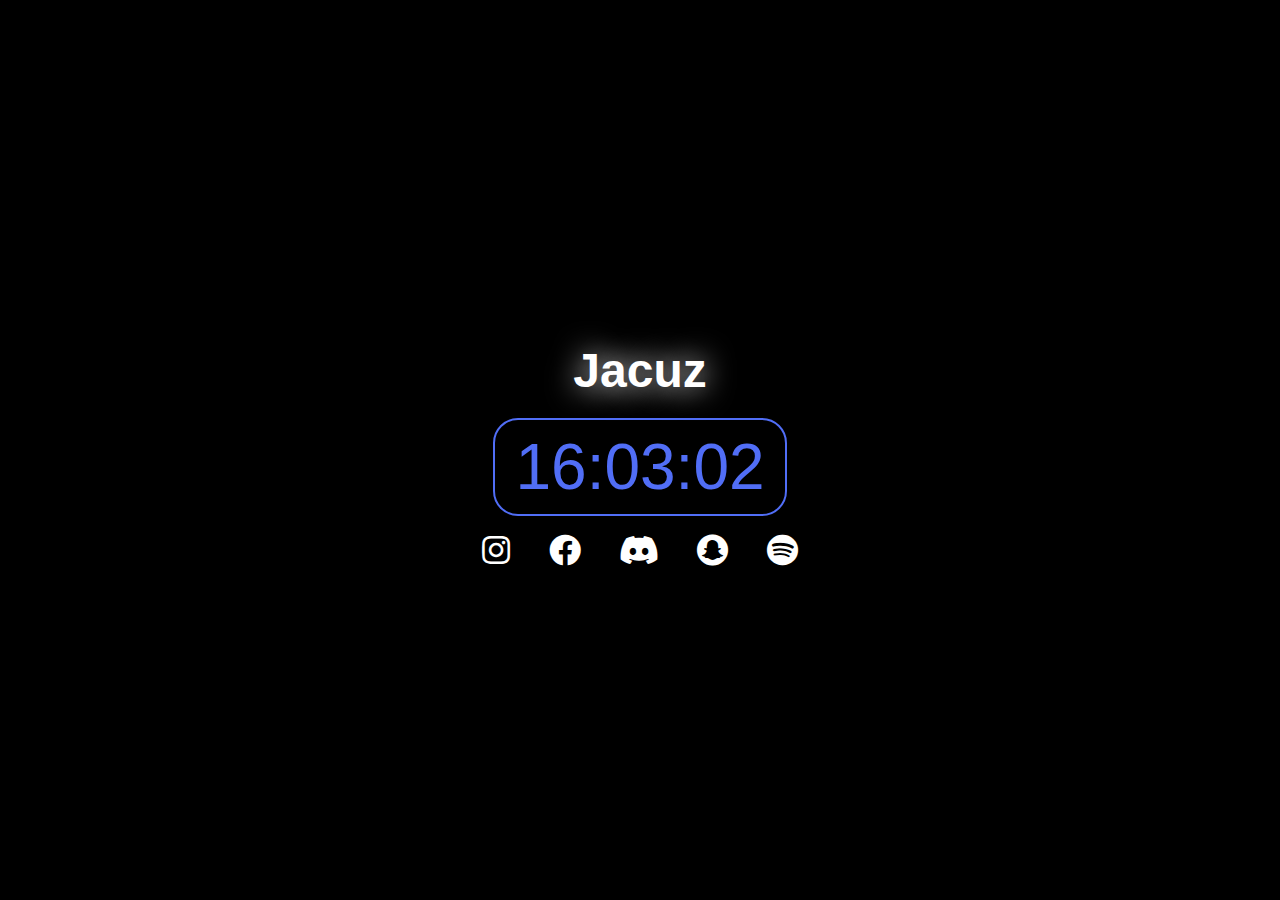
<file: index.html>
<!DOCTYPE html>
<html lang="pl">
<head>
    <meta charset="UTF-8" />
    <meta name="viewport" content="width=device-width, initial-scale=1.0" />
    <meta name="description" content="Strona JacuzWeb" />
    <link rel="icon" type="image/x-icon" href="moon..png" />
    <meta name="keywords" content="jacuz, jacuzweb, jacek bryliński, strona internetowa, jacuz web, jacuz strona" />
    <meta name="author" content="Jacek Bryliński" />
    <title>WWW | &copy; Jacek Bryliński</title>
    <link rel="stylesheet" href="https://cdnjs.cloudflare.com/ajax/libs/font-awesome/5.15.4/css/all.min.css" />
    <style>
        body {
            display: flex;
            flex-direction: column;
            align-items: center;
            justify-content: center;
            height: 100vh;
            margin: 0;
            background-color: #000;
            color: #fff;
            font-family: "Segoe UI", Tahoma, Geneva, Verdana, sans-serif;
        }
        #jacuz {
            font-size: 3em;
            font-weight: bold;
            text-shadow: 0px 0px 30px #FFF;
            margin-top: 20px;
        }
        a:link, a:visited, a:hover, a:active {
            color: #fff;
            text-decoration: none;
        }
        #godzina {
            font-size: 4em;
            text-shadow: 2px 2px 4px rgba(0, 0, 0, 0.5);
            padding: 10px 20px;
            border: 2px solid;
            border-radius: 25px;
            margin-top: 20px;
            transition: color 0.5s;
        }
        .ikony {
            margin-top: 10px;
        }
        .ikony a {
            color: #fff;
            text-decoration: none;
            margin: 0 10px;
            font-size: 2em;
            display: inline-block;
            transition: opacity 0.3s;
            border: 2px solid transparent;
            border-radius: 50%;
            padding: 5px;
        }
        .ikony a:hover {
            opacity: 0.5;
        }
    </style>
</head>
<body>
    <div id="jacuz">
        <a href="https://youtu.be/nN9NM-q8mCw?si=FsdyzPQ3z-Al0TtQ&t=22">Jacuz</a>
    </div>
    <div id="godzina"></div>
    <div class="ikony">
        <a href="https://www.instagram.com/rexiuyoyo/" target="_blank"><i class="fab fa-instagram"></i></a>
        <a href="https://www.facebook.com/rexiu03" target="_blank"><i class="fab fa-facebook"></i></a>
        <a href="https://discordapp.com/users/969578122930421790" target="_blank"><i class="fab fa-discord"></i></a>
        <a href="https://www.snapchat.com/add/rexiuyoyo" target="_blank"><i class="fab fa-snapchat"></i></a>
        <a href="https://open.spotify.com/artist/6bMhQ6nPjHaC8smJGS1TKT?si=1J_vK4l9TGKXKF031RWpYA" target="_blank"><i class="fab fa-spotify"></i></a>
    </div>
    <script>
        window.onload = function () {
            aktualizujGodzine();
            setInterval(aktualizujGodzine, 1000);
        };
        function aktualizujGodzine() {
            var teraz = new Date();
            var godzina = teraz.getHours();
            var minuta = teraz.getMinutes();
            var sekunda = teraz.getSeconds();
            godzina = sprawdzJednostki(godzina);
            minuta = sprawdzJednostki(minuta);
            sekunda = sprawdzJednostki(sekunda);
            var godzinaElement = document.getElementById("godzina");
            godzinaElement.textContent = godzina + ":" + minuta + ":" + sekunda;
            godzinaElement.style.color = losujKolor();
        }
        function sprawdzJednostki(jednostka) {
            if (jednostka < 10) {
                return "0" + jednostka;
            } else {
                return jednostka;
            }
        }
        function losujKolor() {
            var r = Math.floor(Math.random() * 256);
            var g = Math.floor(Math.random() * 256);
            var b = Math.floor(Math.random() * 256);
            return "rgb(" + r + "," + g + "," + b + ")";
        }
    </script>
</body>
</html>
</file>
